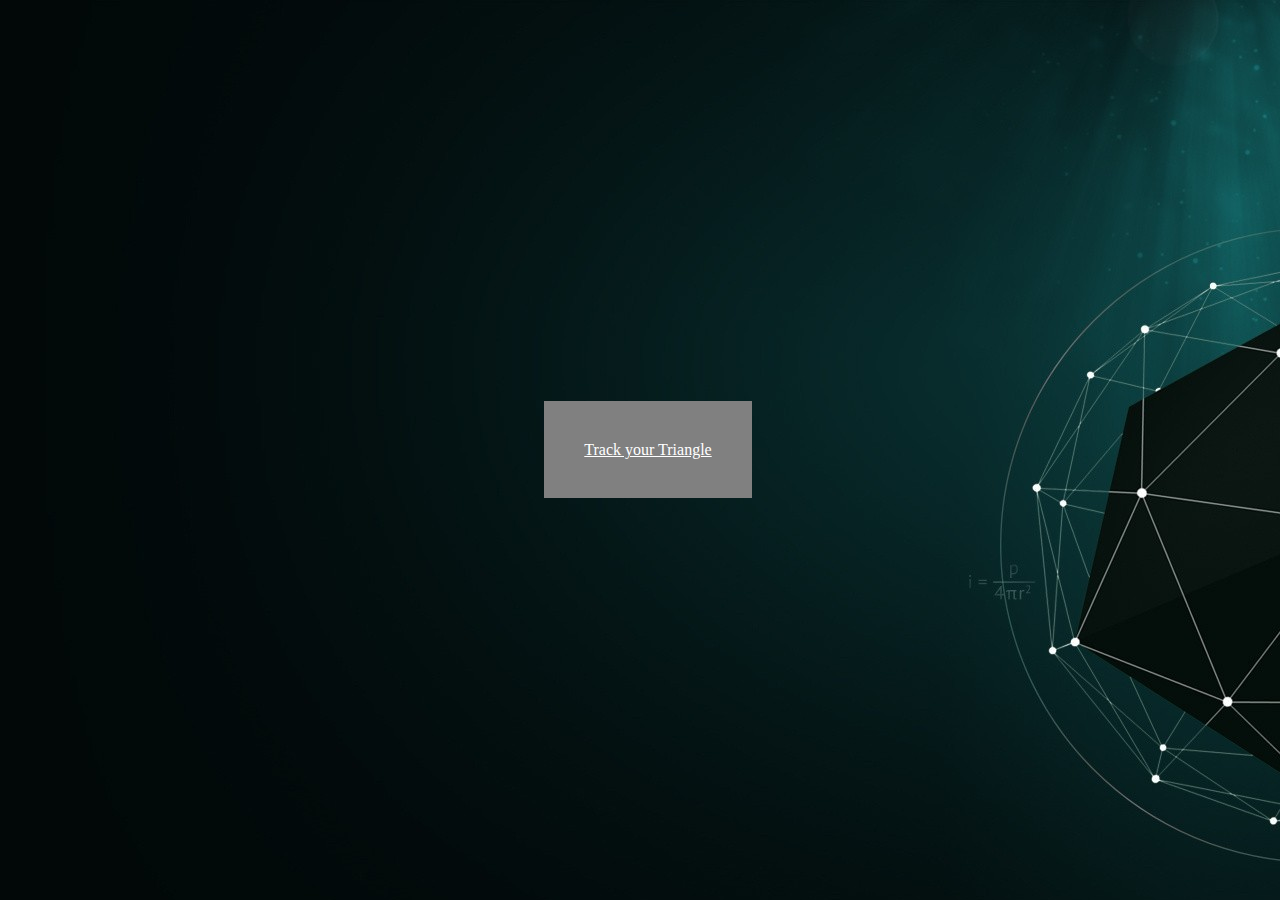
<file: index.html>
<!DOCTYPE html>
<html lang="en" dir="ltr">
  <head>
    <style media="screen">
     #l {color: white;
        padding: 40px;
        background-color:#808080;
     }
     #link{text-align: center;
       left: o;
       line-height: 200px;
       margin:auto;
       margin-top: -100px;
       position: absolute;
       top:50%;
       width: 100%;
     }

    </style>
    <meta charset="utf-8">
    <title>TRIANGLE TRACKER</title>
  </head>
  <body background=image/math.jpg>
    <div id="link">
    <a href="home.html" id="l">Track your Triangle</a>
    </div>

  </body>
</html>
</file>
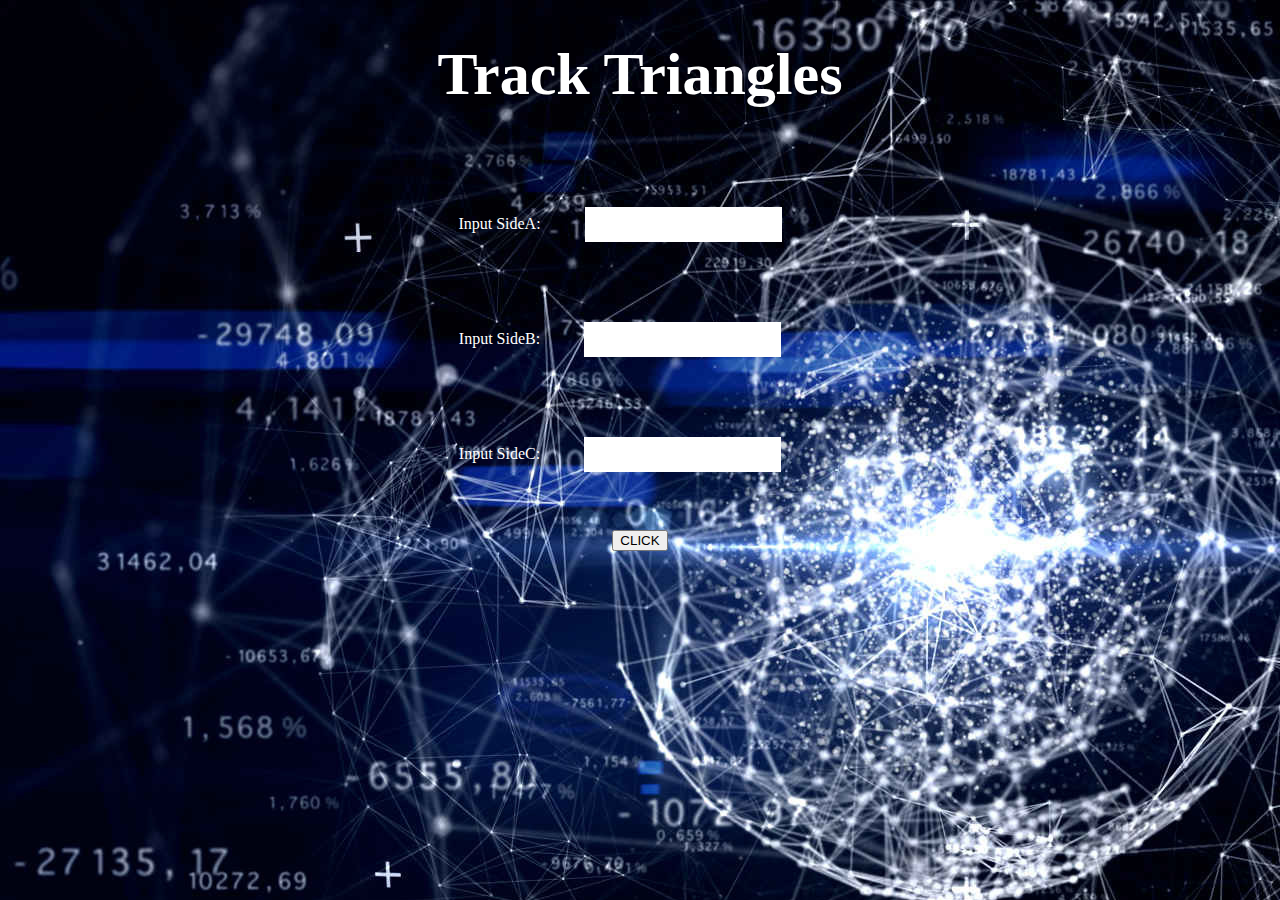
<file: home.html>
<!DOCTYPE html>
<html lang="en" dir="ltr">
  <head>
    <meta charset="utf-8">
    <title>TRIANGLE TRACKER</title>
     <link href="css/styles.css" rel="stylesheet" type="text/css">
  </head>
  <body background=image/541742.jpg>
    <h1 id="head">Track Triangles</h1>
    <div class="frm">
     <form>
    <br>
    Input SideA:
    <input type="number" id="a"><br>
    Input SideB:
    <input type="number" id="b" ><br>
    Input SideC:
    <input type="number" id="c" ><br>
        <br>
      </form>
    <button type="button" onclick="myFunction()">CLICK</button>
    <h2 id="result"></h2>
     <script src="js/scripts.js"></script>
   </div>

  </body>
</html>
</file>
<file: css/styles.css>
body{
  color: white
}
#head{
  text-align: center;
  font-size: 60px;
  font-family: cursive;
}
.frm{
  text-align: center;
}
#a{
  padding: 10px;
  border: 20px;color: black;
  margin: 40px;
}
#b{
  padding: 10px;
  border: 20px;color: black;
  margin: 40px;
}
#c{
  padding: 10px;
  border: 20px;color: black;
  margin: 40px;
}
</file>
